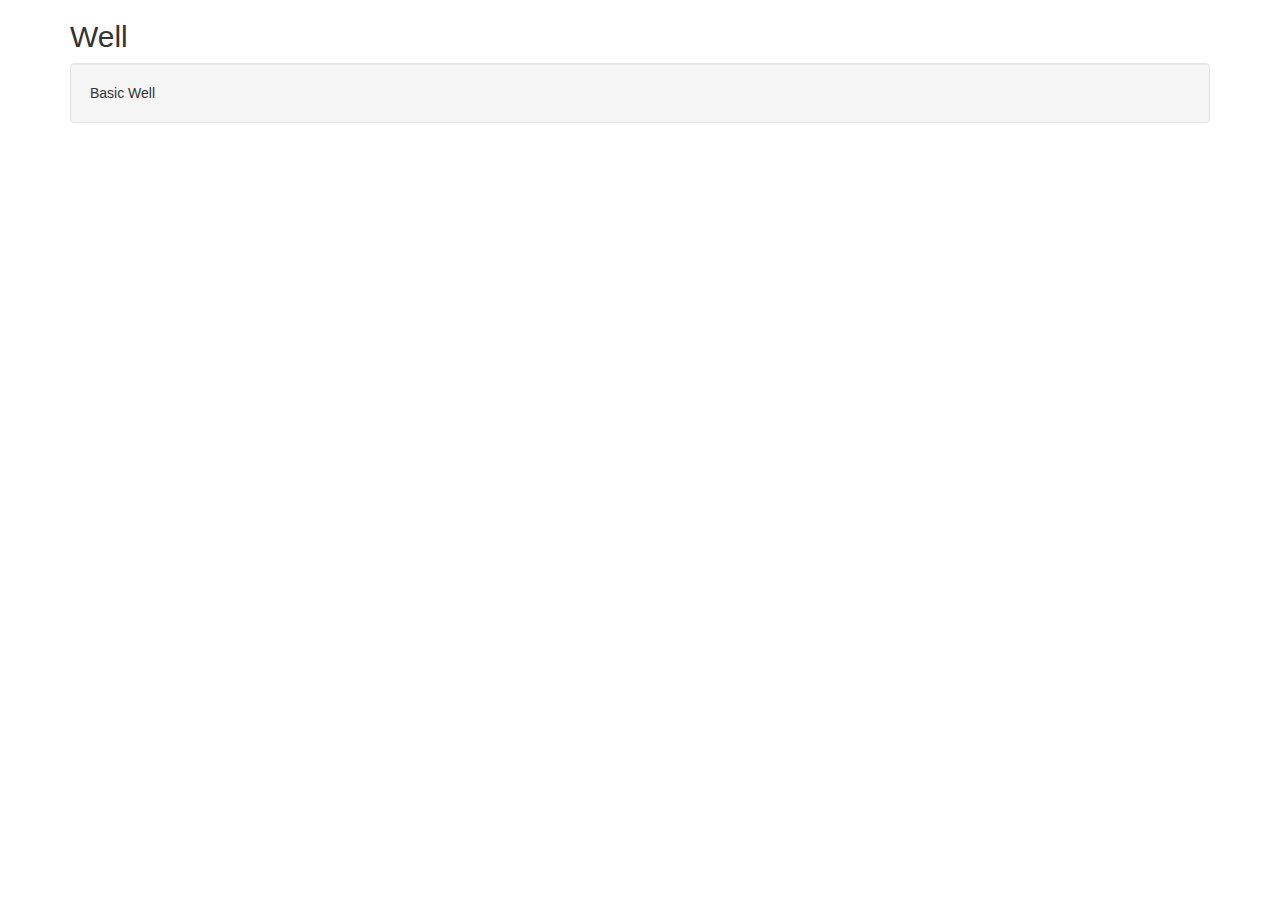
<file: ttrash.html>
<!DOCTYPE html>
<html lang="en">
<head>
  <title>Bootstrap Example</title>
  <meta charset="utf-8">
  <meta name="viewport" content="width=device-width, initial-scale=1">
  <link rel="stylesheet" href="https://maxcdn.bootstrapcdn.com/bootstrap/3.4.0/css/bootstrap.min.css">
  <script src="https://ajax.googleapis.com/ajax/libs/jquery/3.3.1/jquery.min.js"></script>
  <script src="https://maxcdn.bootstrapcdn.com/bootstrap/3.4.0/js/bootstrap.min.js"></script>
</head>
<body> 

<div class="container">
  <h2>Well</h2>
  <div class="well">Basic Well</div>
</div>

</body>
</html>
</file>
